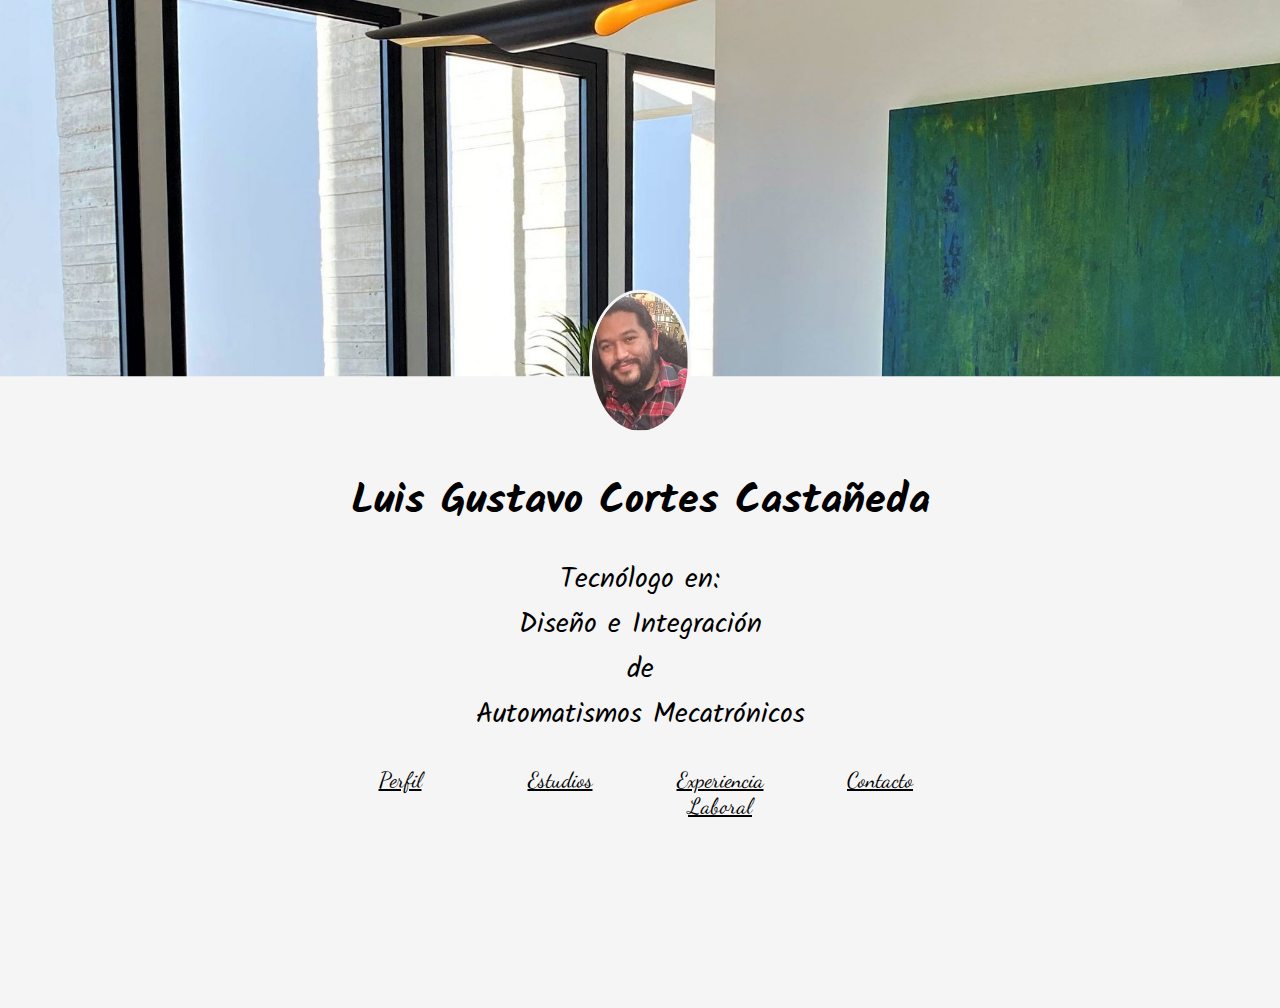
<file: index.html>
<!DOCTYPE html>
<html lang="es-ES">
<head>
    <meta charset="UTF-8">
    <meta http-equiv="X-UA-Compatible" content="IE=edge">
    <meta name="viewport" content="width=device-width, initial-scale=1.0">
    <title>Inicio</title>
    <link rel="stylesheet" href="CSS/estilos.css">
    <link rel="preconnect" href="https://fonts.googleapis.com">
    <link rel="preconnect" href="https://fonts.gstatic.com" crossorigin>
    <link href="https://fonts.googleapis.com/css2?family=Dancing+Script:wght@500&family=Kalam&display=swap" rel="stylesheet">
</head>
<body>
    <section>
        <div class="background">
            <div class="img-principal">
                <div class="img-profile">
                    <img src="img/foto.png" alt="foto de perfil">
                    
                </div>
            </div>
            <div class="main">
                <h2>Luis Gustavo Cortes Castañeda</h2>
                <div class="separador1"></div>
                <p>
                    Tecnólogo en: <br>
                    Diseño e Integración <br>
                    de <br>
                    Automatismos Mecatrónicos
                </p>
                <div class="separador2"></div>
                <div class="container-menu">
                    <div class="menu">
                        <nav>
                            <ul>
                                <li><a href="perfil.html">Perfil</a></li>
                                <li><a href="estudios.html">Estudios</a></li>
                                <li><a href="experiencia_laboral.html">Experiencia <br>Laboral</a></li>
                                <li><a href="contacto.html">Contacto</a></li>
                            </ul>
                        </nav>
                    </div>
                </div>
            </div>
        </div>
    </section>
</body>
</html>
</file>
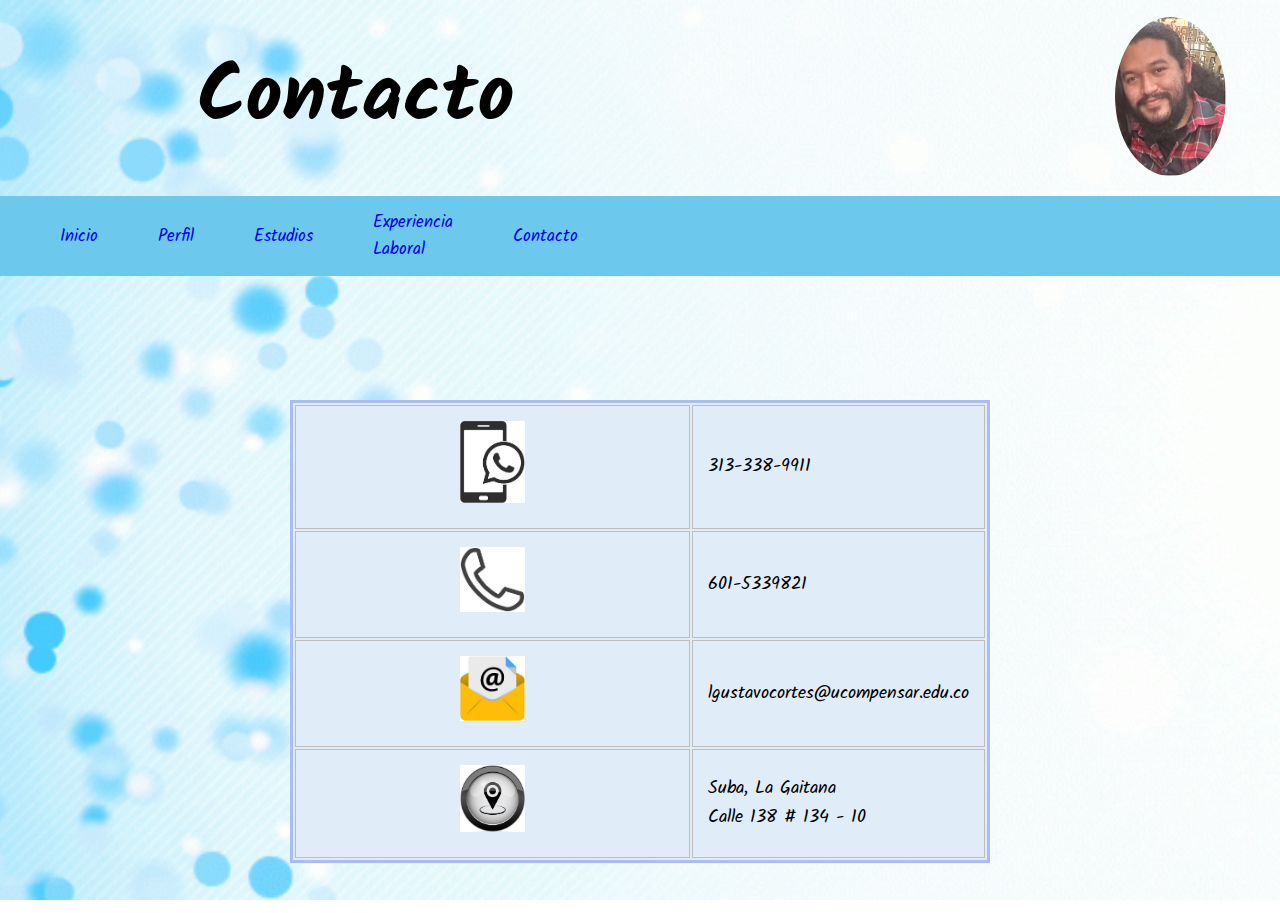
<file: contacto.html>
<!DOCTYPE html>
<html lang="es-ES">
<head>
    <meta charset="UTF-8">
    <meta http-equiv="X-UA-Compatible" content="IE=edge">
    <meta name="viewport" content="width=device-width, initial-scale=1.0">
    <title>Contacto</title>
    <link rel="stylesheet" href="CSS/estilos-headers.css">
    <link rel="stylesheet" href="CSS/estilos-contenido.css">
    <link rel="preconnect" href="https://fonts.googleapis.com">
    <link rel="preconnect" href="https://fonts.gstatic.com" crossorigin>
    <link href="https://fonts.googleapis.com/css2?family=Dancing+Script:wght@500&family=Kalam&display=swap" rel="stylesheet">
    <link href="https://fonts.googleapis.com/css2?family=Lobster+Two:ital@1&display=swap" rel="stylesheet">
</head>
<body>
    <header>
        <div class="header-superior">
            <div class="title-header-superior">
                <h1>Contacto</h1>
            </div>

            <div class="img-header-superior">
                <img src="img/foto.png" alt="">
            </div>
        </div>

        <div class="container-menu">
            <div class="menu">
                <nav>
                    <ul>
                        <li><a href="index.html">Inicio</a></li>
                        <li><a href="perfil.html">Perfil</a></li>
                        <li><a href="estudios.html">Estudios</a></li>
                        <li><a href="experiencia_laboral.html">Experiencia <br>Laboral</a></li>
                        <li><a href="#">Contacto</a></li>
                    </ul>
                </nav>
            </div>
        </div>
    </header>

    <main>
        <div class="container-contact">
            <table class="contact">
                <tr>
                    <td class="image"><img src="img/cel.jpg" alt="Logo celular con whatsapp"></td>
                    <td>313-338-9911</td>
                </tr>
                <tr>
                    <td class="image"><img src="img/tel.jpg" alt="Logo telefono"></td>
                    <td> 601-5339821</td>
                </tr>
                <tr>
                    <td class="image"><img src="img/email.jpg" alt="Logo correo electronico"></td>
                    <td>lgustavocortes@ucompensar.edu.co</td>
                </tr>
                <tr>
                    <td class="image"><img src="img/gps.jpg" alt="Logo ubicación"></td>
                    <td>Suba, La Gaitana <br> Calle 138 # 134 - 10</td>
                </tr>
            </table>
        </div>
    </main>
</body>
</html>
</file>
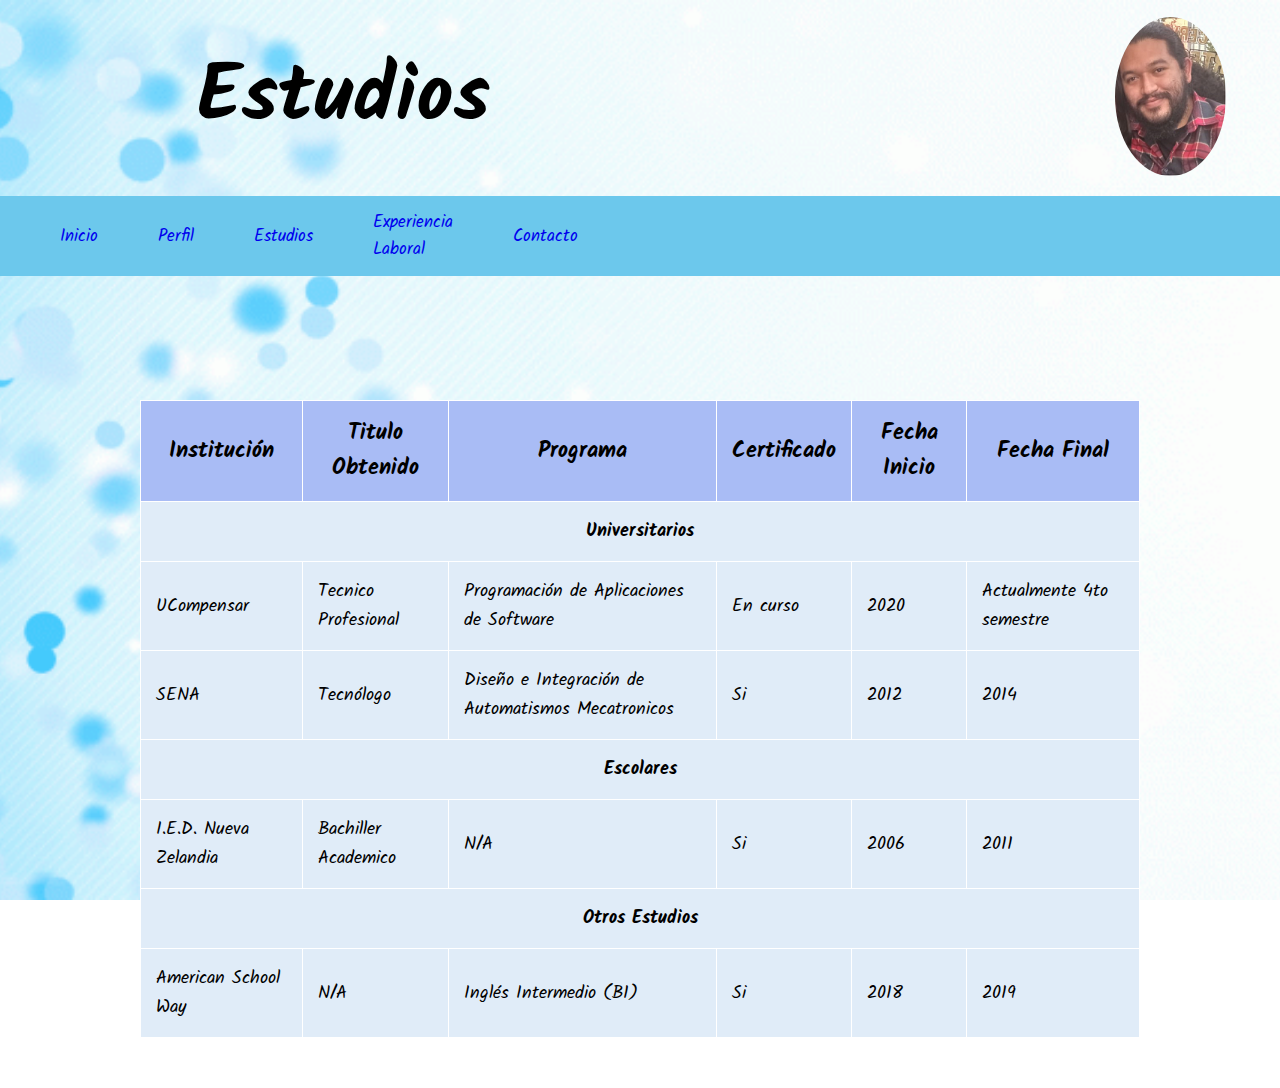
<file: estudios.html>
<!DOCTYPE html>
<html lang="es-ES">
<head>
    <meta charset="UTF-8">
    <meta http-equiv="X-UA-Compatible" content="IE=edge">
    <meta name="viewport" content="width=device-width, initial-scale=1.0">
    <title>Estudios</title>
    <link rel="stylesheet" href="CSS/estilos-headers.css">
    <link rel="stylesheet" href="CSS/estilos-contenido.css">
    <link rel="preconnect" href="https://fonts.googleapis.com">
    <link rel="preconnect" href="https://fonts.gstatic.com" crossorigin>
    <link href="https://fonts.googleapis.com/css2?family=Dancing+Script:wght@500&family=Kalam&display=swap" rel="stylesheet">
    <link href="https://fonts.googleapis.com/css2?family=Lobster+Two:ital@1&display=swap" rel="stylesheet">
</head>
<body>
    <header>
        <div class="header-superior">
            <div class="title-header-superior">
                <h1>Estudios</h1>
            </div>

            <div class="img-header-superior">
                <img src="img/foto.png" alt="">
            </div>
        </div>

        <div class="container-menu">
            <div class="menu">
                <nav>
                    <ul>
                        <li><a href="index.html">Inicio</a></li>
                        <li><a href="perfil.html">Perfil</a></li>
                        <li><a href="#">Estudios</a></li>
                        <li><a href="experiencia_laboral.html">Experiencia <br>Laboral</a></li>
                        <li><a href="contacto.html">Contacto</a></li>
                    </ul>
                </nav>
            </div>
        </div>
    </header>

    <main>
        <div class="container-studies">
            <table class="studies-table">
                <thead>
                    <tr>
                        <th>Institución</th>
                        <th>Titulo Obtenido</th>
                        <th>Programa</th>
                        <th>Certificado</th>
                        <th>Fecha Inicio</th>
                        <th>Fecha Final</th>
                    </tr>
                </thead>
                
                <tr>
                    <th colspan="6">Universitarios </th>
                </tr>
                <tr>
                    <td>UCompensar</td>
                    <td>Tecnico Profesional</td>
                    <td>Programación de Aplicaciones de Software</td>
                    <td>En curso</td>
                    <td>2020</td>
                    <td>Actualmente 4to semestre</td>
                </tr>
                <tr>
                    <td>SENA</td>
                    <td>Tecnólogo</td>
                    <td>Diseño e Integración de Automatismos Mecatronicos</td>
                    <td>Si</td>
                    <td>2012</td>
                    <td>2014</td>
                </tr>

                <tr>
                    <th colspan="6">Escolares </th>
                </tr>
                <tr>
                    <td>I.E.D. Nueva Zelandia</td>
                    <td>Bachiller Academico</td>
                    <td>N/A</td>
                    <td>Si</td>
                    <td>2006</td>
                    <td>2011</td>
                </tr>    
                
                <tr>
                    <th colspan="6">Otros Estudios</th>
                </tr>
                <tr>
                    <td>American School Way</td>
                    <td>N/A</td>
                    <td>Inglés Intermedio (B1)</td>
                    <td>Si</td>
                    <td>2018</td>
                    <td>2019</td>
                </tr>
            </table>
        </div>
    </main>
</body>
</html>
</file>
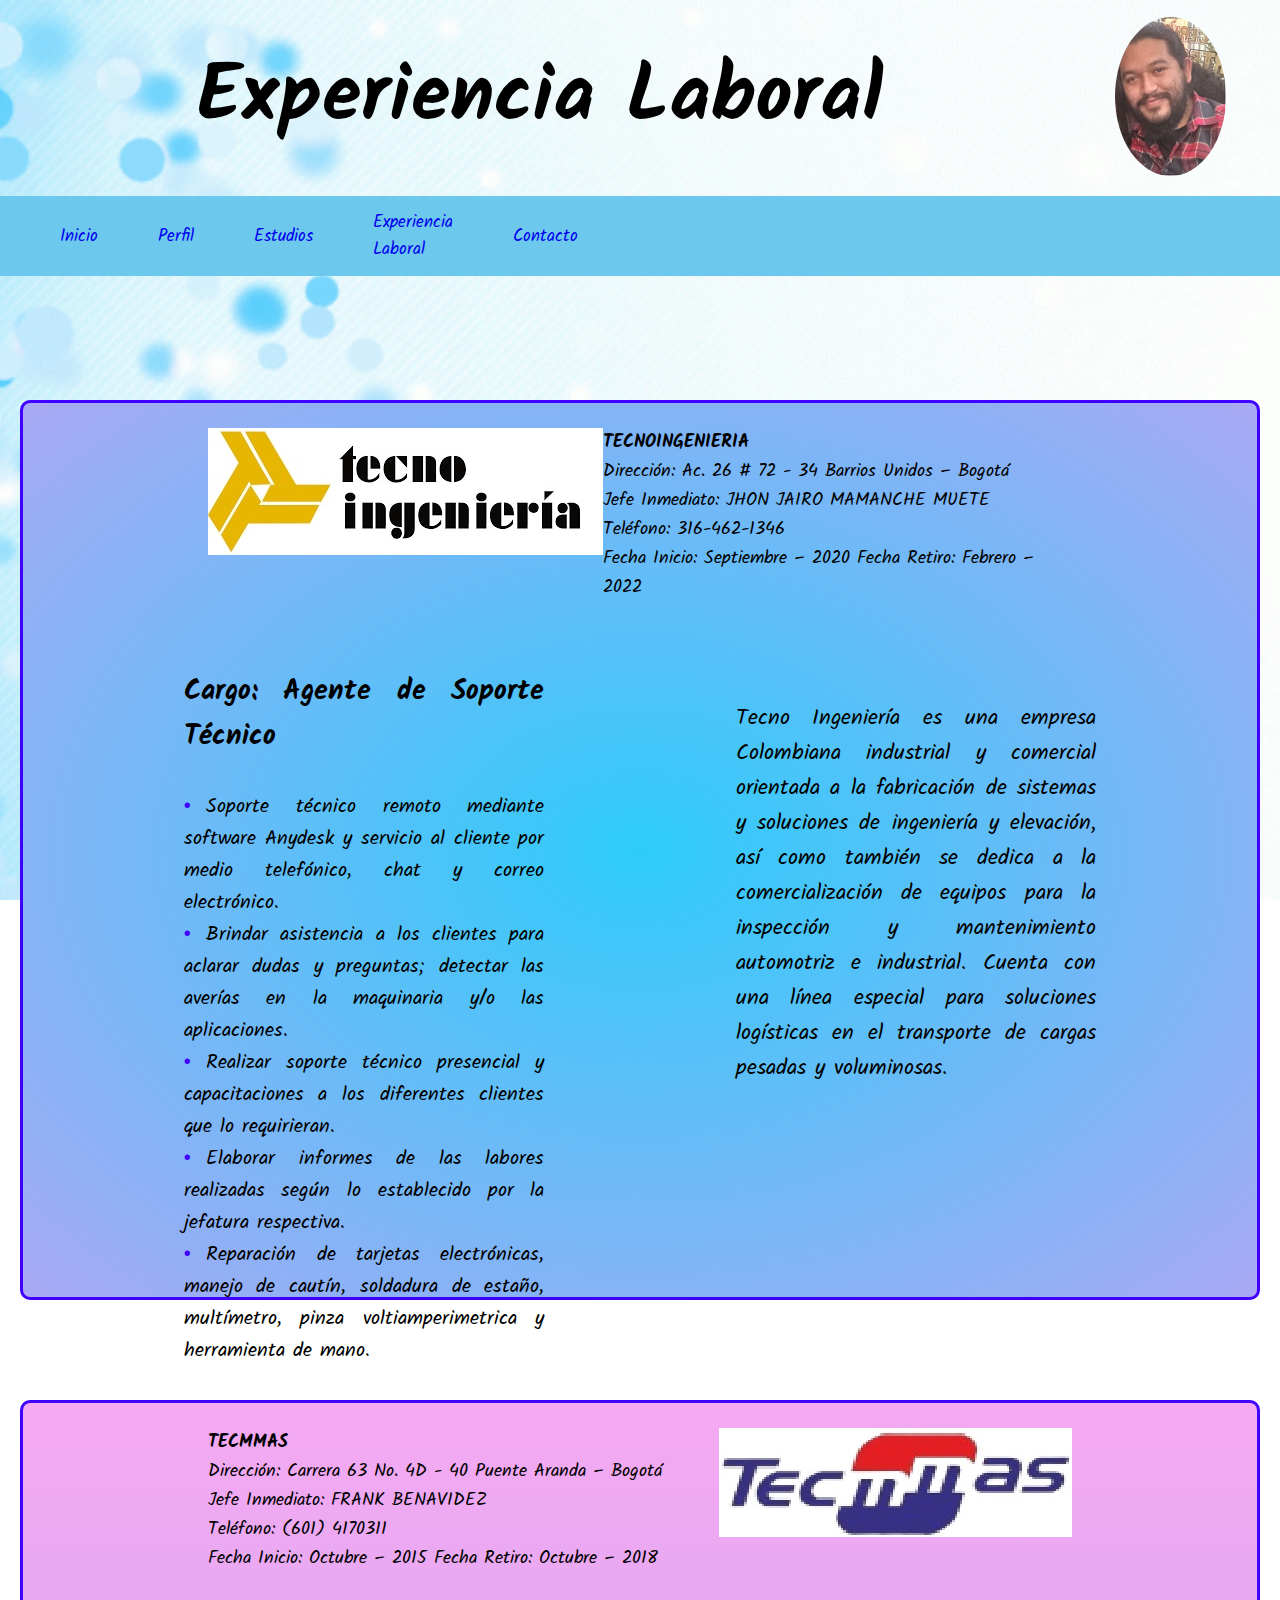
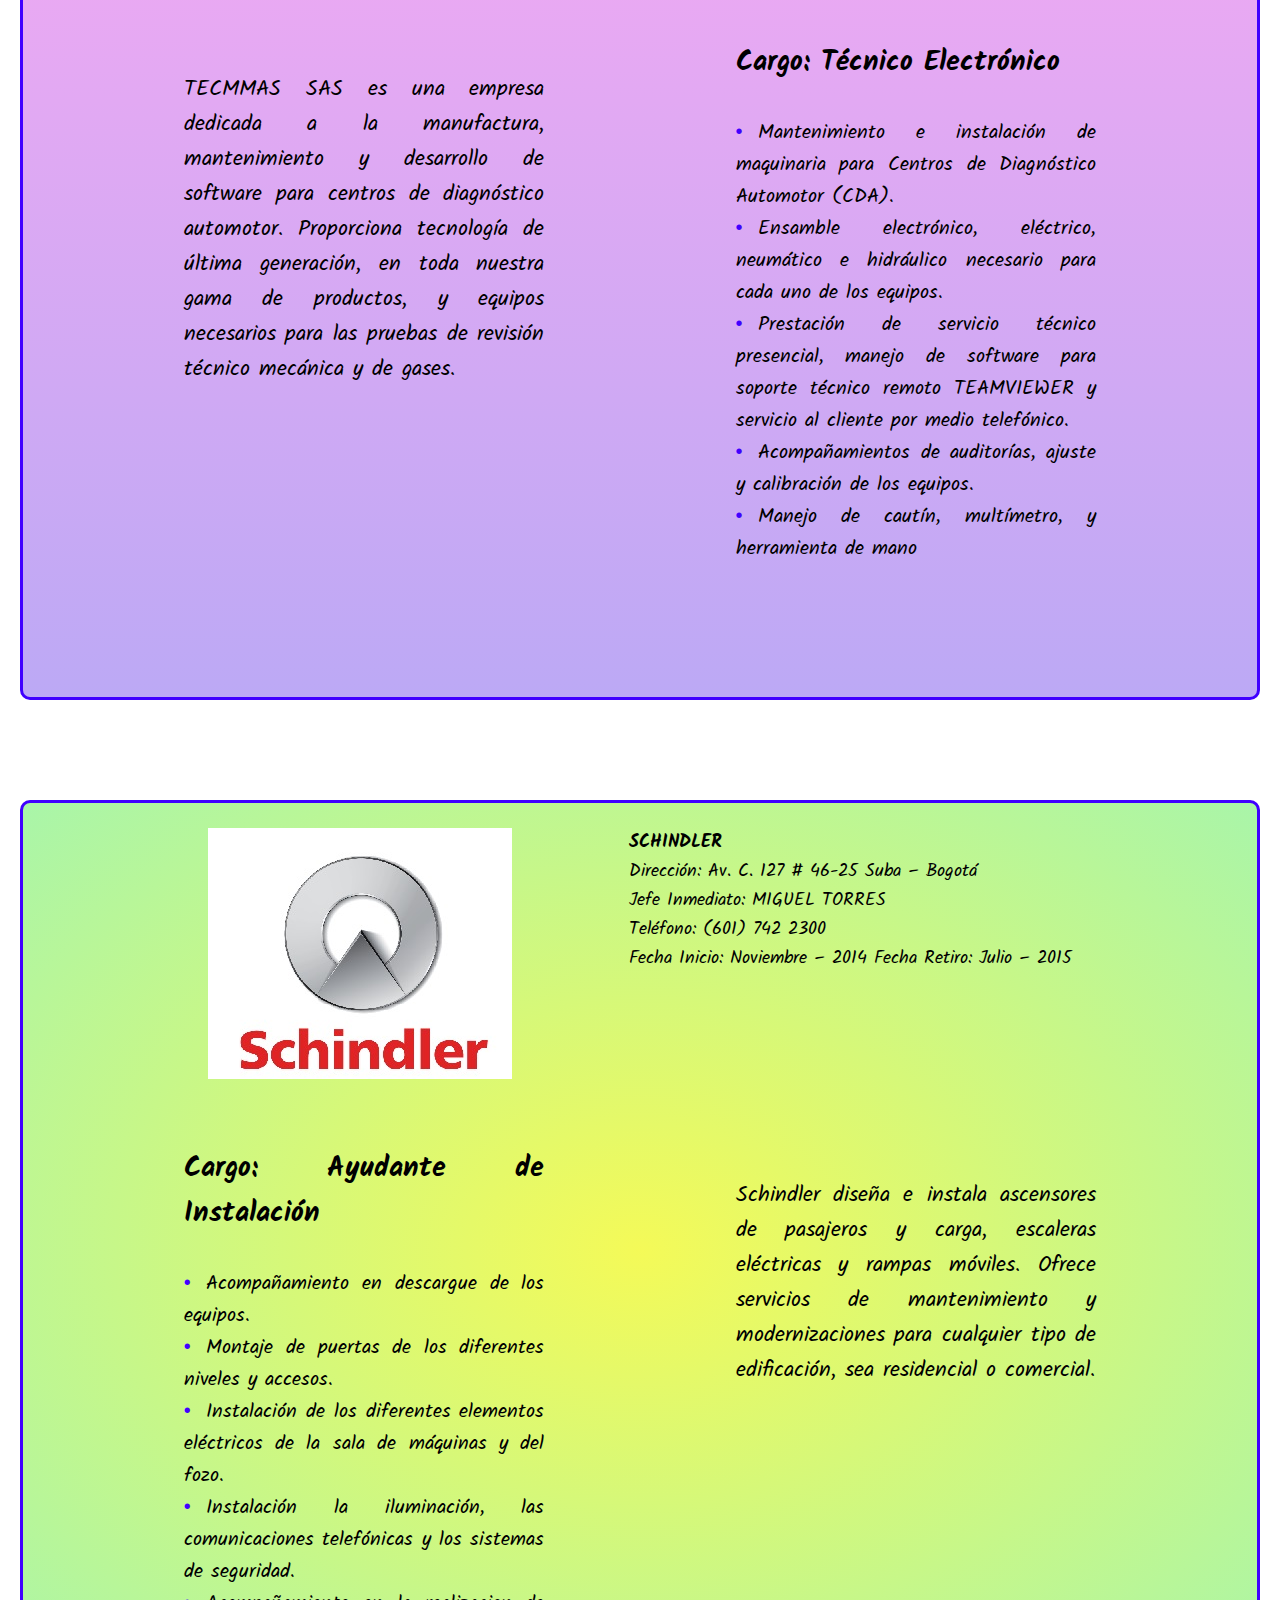
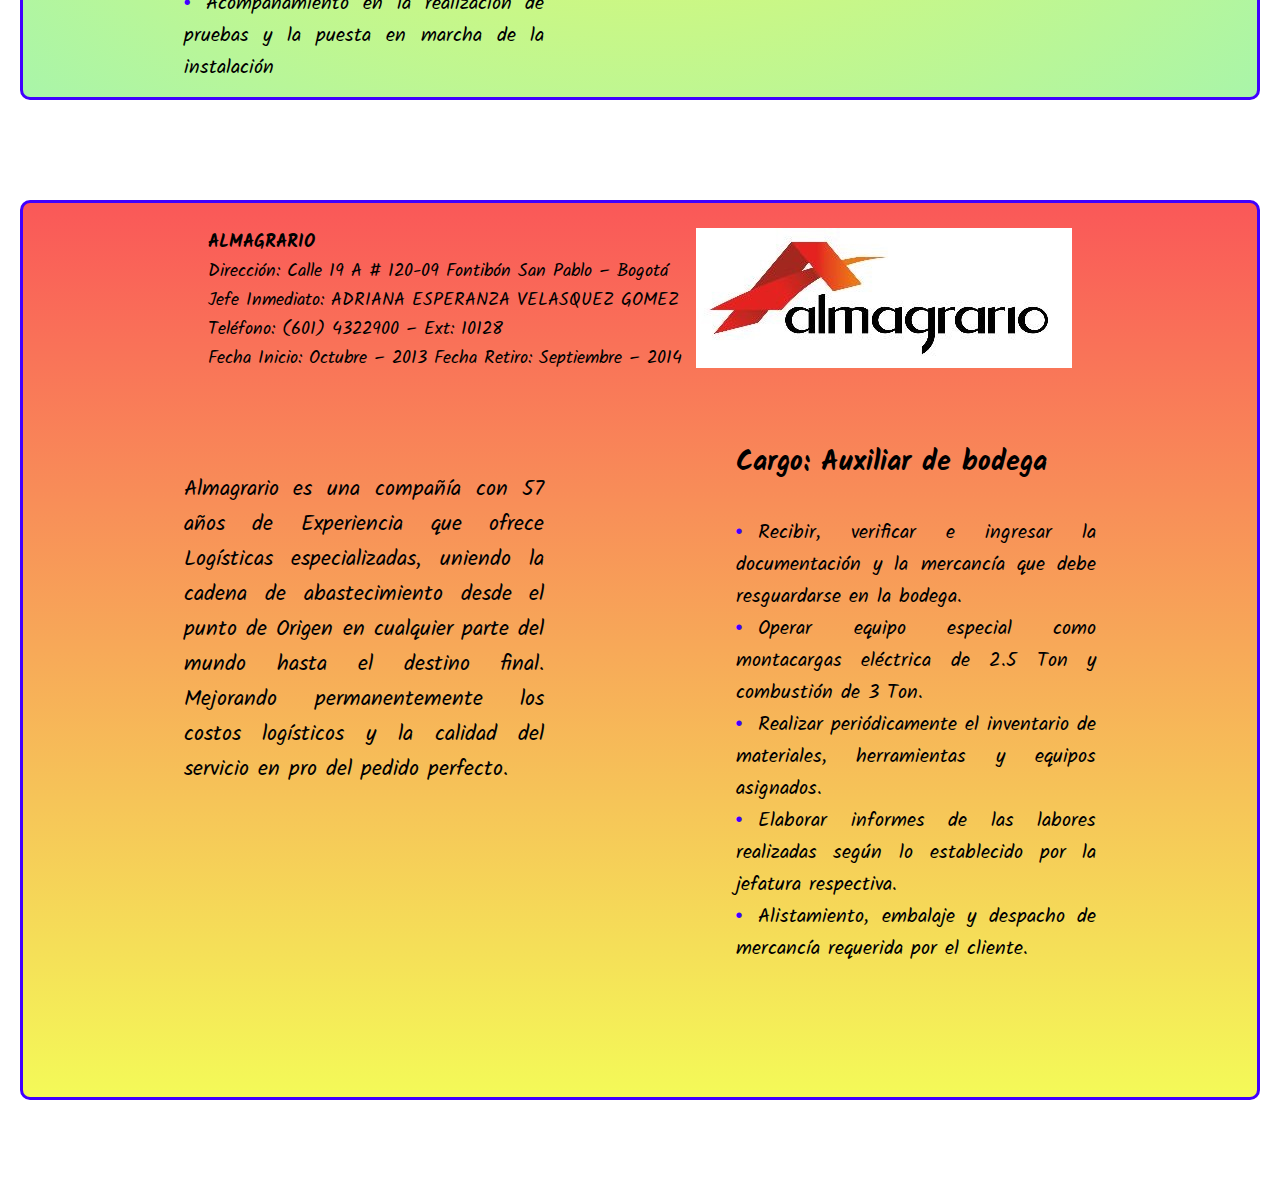
<file: experiencia_laboral.html>
<!DOCTYPE html>
<html lang="es-ES">
<head>
    <meta charset="UTF-8">
    <meta http-equiv="X-UA-Compatible" content="IE=edge">
    <meta name="viewport" content="width=device-width, initial-scale=1.0">
    <title>Experiencia Laboral</title>
    <link rel="stylesheet" href="CSS/estilos-headers.css">
    <link rel="stylesheet" href="CSS/estilos-contenido.css">
    <link rel="preconnect" href="https://fonts.googleapis.com">
    <link rel="preconnect" href="https://fonts.gstatic.com" crossorigin>
    <link href="https://fonts.googleapis.com/css2?family=Dancing+Script:wght@500&family=Kalam&display=swap" rel="stylesheet">
    <link href="https://fonts.googleapis.com/css2?family=Lobster+Two:ital@1&display=swap" rel="stylesheet">
</head>
<body>
    <header>
        <div class="header-superior">
            <div class="title-header-superior">
                <h1>Experiencia Laboral</h1>
            </div>

            <div class="img-header-superior">
                <img src="img/foto.png" alt="">
            </div>
        </div>

        <div class="container-menu">
            <div class="menu">
                <nav>
                    <ul>
                        <li><a href="index.html">Inicio</a></li>
                        <li><a href="perfil.html">Perfil</a></li>
                        <li><a href="estudios.html">Estudios</a></li>
                        <li><a href="#">Experiencia <br>Laboral</a></li>
                        <li><a href="contacto.html">Contacto</a></li>
                    </ul>
                </nav>
            </div>
        </div>
    </header>
    <main>
        <section class="teno-experience">
            <div class="tecno-experience-logo">
                <img src="img/tecnoingenieria.jpg" alt="Logo empresa TecnoIngenieria">
                <p>
                    <b>TECNOINGENIERIA</b> <br>
                    Dirección: Ac. 26 # 72 - 34 Barrios Unidos &#8211; Bogotá <br>
                    Jefe Inmediato: JHON JAIRO MAMANCHE MUETE <br>
                    Teléfono: 316-462-1346 <br>
                    Fecha Inicio: Septiembre &#8211; 2020         Fecha Retiro: Febrero &#8211; 2022
                </p>
            </div>
            <div class="description-tecno">
                <div class="duties-tecno">
                    <p><b>Cargo: Agente de Soporte Técnico</b></p><br>

                    <ul>
                        <li>Soporte técnico remoto mediante software Anydesk  y servicio al cliente por medio telefónico, chat y correo electrónico.</li>
                        <li>Brindar asistencia a los clientes para aclarar dudas y preguntas; detectar las averías en la maquinaria y/o las aplicaciones.</li>
                        <li>Realizar soporte técnico presencial y capacitaciones a los diferentes clientes que lo requirieran.</li>
                        <li>Elaborar informes de las labores realizadas según lo establecido por la jefatura respectiva.</li>
                        <li>Reparación de tarjetas electrónicas, manejo de cautín, soldadura de estaño, multímetro, pinza voltiamperimetrica y herramienta de mano.</li>
                    </ul>
                </div>

                <div class="separador1"></div>

                <div class="companie-tecno">
                    <p>
                        Tecno Ingeniería es una empresa Colombiana industrial y comercial orientada a la fabricación de sistemas y soluciones de ingeniería y elevación, 
                        así como también se dedica a la comercialización de equipos para la inspección y mantenimiento automotriz e industrial. Cuenta con una línea especial 
                        para soluciones logísticas en el transporte de cargas pesadas y voluminosas.
                    </p>
                </div>
            </div>
        </section>

        <div class="separador2"></div>

        <section class="tecmmas-experience">
            <div class="tecmmas-experience-logo">
                <p>
                    <b>TECMMAS</b> <br>
                    Dirección: Carrera 63 No. 4D - 40 Puente Aranda &#8211; Bogotá <br>
                    Jefe Inmediato: FRANK BENAVIDEZ <br>
                    Teléfono: (601) 4170311 <br>
                    Fecha Inicio: Octubre &#8211; 2015          Fecha Retiro: Octubre &#8211; 2018
                </p>
                <img src="img/tecmmas.jpg" alt="Logo empresa Tecmmas">
            </div>
            <div class="description-tecmmas">
                <div class="companie-tecmmas">
                    <p>
                        TECMMAS SAS es una empresa dedicada a la manufactura, mantenimiento y desarrollo de software para centros de diagnóstico automotor. 
                        Proporciona tecnología de última generación, en toda nuestra gama de productos, y equipos necesarios para las pruebas de revisión técnico mecánica 
                        y de gases.
                    </p>
                </div>

                <div class="separador1"></div>

                <div class="duties-tecmmas">
                    <p><b>Cargo: Técnico Electrónico</b></p><br>

                    <ul>
                        <li>Mantenimiento e instalación de maquinaria para Centros de Diagnóstico Automotor (CDA).</li>
                        <li>Ensamble electrónico, eléctrico, neumático e hidráulico necesario para cada uno de los equipos.</li>
                        <li>Prestación de servicio técnico presencial, manejo de software para soporte técnico remoto TEAMVIEWER y servicio al cliente por medio telefónico.</li>
                        <li>Acompañamientos de auditorías, ajuste y calibración  de los equipos.</li>
                        <li>Manejo de cautín, multímetro, y herramienta de mano </li>
                    </ul>
                </div>
            </div>
        </section>

        <div class="separador2"></div>

        <section class="schindler-exprience">
            <div class="schindler-exprience-logo">
                <img src="img/schindler.jpg" alt="Logo empresa Schindler">
                <p>
                    <b>SCHINDLER</b> <br>
                    Dirección: Av. C. 127 # 46-25 Suba &#8211; Bogotá <br>
                    Jefe Inmediato: MIGUEL TORRES <br>
                    Teléfono: (601) 742 2300 <br>
                    Fecha Inicio: Noviembre &#8211; 2014           Fecha Retiro: Julio &#8211; 2015
                </p>
            </div>
            <div class="description-schindler">
                <div class="duties-schindler">
                    <p><b>Cargo: Ayudante de Instalación</b></p> <br>

                    <ul>
                        <li>Acompañamiento en descargue de los equipos.</li>
                        <li>Montaje de  puertas de los diferentes niveles y accesos.</li>
                        <li>Instalación de los diferentes elementos eléctricos de la sala de máquinas y del fozo.</li>
                        <li>Instalación la iluminación, las comunicaciones telefónicas y los sistemas de seguridad.</li>
                        <li>Acompañamiento en la realizacion de pruebas y la puesta en marcha de la instalación</li>
                    </ul>

                </div>

                <div class="separador1"></div>

                <div class="companie-schindler">
                    <p>
                        Schindler diseña e instala ascensores de pasajeros y carga, escaleras eléctricas y rampas móviles. Ofrece servicios de mantenimiento 
                        y modernizaciones para cualquier tipo de edificación, sea residencial o comercial.
                    </p>
                </div>

            </div>
        </section>

        <div class="separador2"></div>

        <section class="almagrario-experience">
            <div class="almagrario-experience-logo">
                <p>
                    <b>ALMAGRARIO</b> <br>
                    Dirección: Calle 19 A # 120-09 Fontibón San Pablo &#8211; Bogotá <br>
                    Jefe Inmediato: ADRIANA ESPERANZA VELASQUEZ GOMEZ <br>
                    Teléfono: (601) 4322900 &#8211; Ext: 10128 <br>
                    Fecha Inicio: Octubre &#8211; 2013          Fecha Retiro: Septiembre &#8211; 2014
                </p>
                <img src="img/almagrario.jpg" alt="Logo empresa Almagrario">
            </div>
            <div class="description-almagrario">
                <div class="companie-almagrario">
                    <p>
                        Almagrario es una compañía con 57 años de Experiencia que ofrece Logísticas especializadas, uniendo la cadena de abastecimiento desde el 
                        punto de Origen en cualquier parte del mundo hasta el destino final. Mejorando permanentemente los costos logísticos y la calidad del servicio 
                        en pro del pedido perfecto.
                    </p>
                </div>

                <div class="separador1"></div>

                <div class="duties-almagrario">
                    <p><b>Cargo: Auxiliar de bodega</b></p> <br>
                    
                    <ul>
                        <li>Recibir, verificar e ingresar la documentación y la mercancía que debe resguardarse en la bodega.</li>
                        <li>Operar equipo especial como montacargas eléctrica de 2.5 Ton y combustión de 3 Ton.</li>
                        <li>Realizar periódicamente el inventario de materiales, herramientas y equipos asignados.</li>
                        <li>Elaborar informes de las labores realizadas según lo establecido por la jefatura respectiva.</li>
                        <li>Alistamiento, embalaje y despacho de mercancía requerida por el cliente.</li>
                    </ul>
                </div>

            </div>
        </section>
    </main>
</body>
</html>
</file>
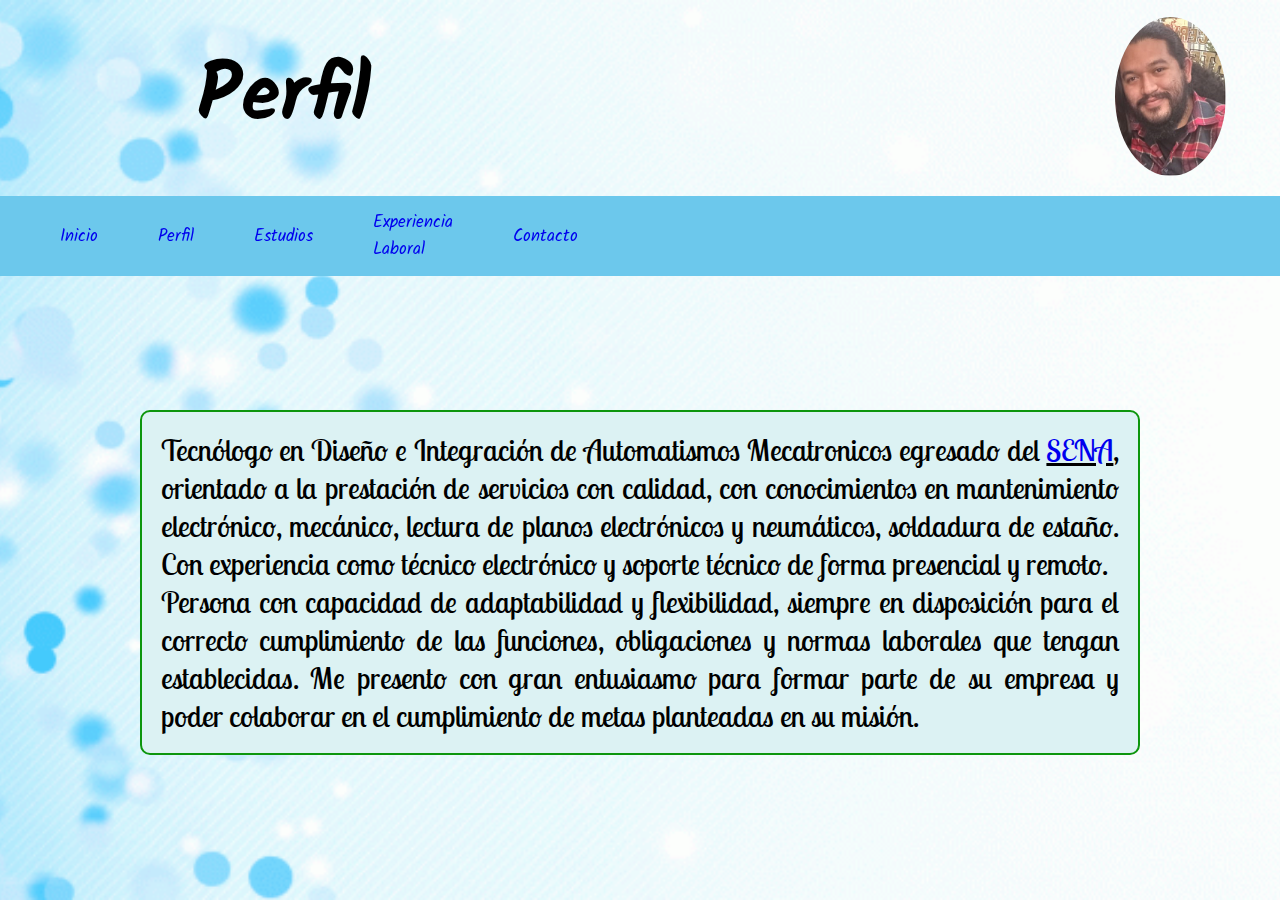
<file: perfil.html>
<!DOCTYPE html>
<html lang="es-ES">
<head>
    <meta charset="UTF-8">
    <meta http-equiv="X-UA-Compatible" content="IE=edge">
    <meta name="viewport" content="width=device-width, initial-scale=1.0">
    <title>Perfil</title>
    <link rel="stylesheet" href="CSS/estilos-headers.css">
    <link rel="stylesheet" href="CSS/estilos-contenido.css">
    <link rel="preconnect" href="https://fonts.googleapis.com">
    <link rel="preconnect" href="https://fonts.gstatic.com" crossorigin>
    <link href="https://fonts.googleapis.com/css2?family=Dancing+Script:wght@500&family=Kalam&display=swap" rel="stylesheet">
    <link href="https://fonts.googleapis.com/css2?family=Lobster+Two:ital@1&display=swap" rel="stylesheet">
</head>
<body>
    <header>
        <div class="header-superior">
            <div class="title-header-superior">
                <h1>Perfil</h1>
            </div>

            <div class="img-header-superior">
                <img src="img/foto.png" alt="">
            </div>
        </div>

        <div class="container-menu">
            <div class="menu">
                <nav>
                    <ul>
                        <li><a href="index.html">Inicio</a></li>
                        <li><a href="#">Perfil</a></li>
                        <li><a href="estudios.html">Estudios</a></li>
                        <li><a href="experiencia_laboral.html">Experiencia <br>Laboral</a></li>
                        <li><a href="contacto.html">Contacto</a></li>
                    </ul>
                </nav>
            </div>
        </div>
    </header>
    
    <main>
        <div class="profile">
            <p>
                Tecnólogo en Diseño e Integración de Automatismos Mecatronicos egresado del 
                <span style='text-decoration: underline'><a href="https://oferta.senasofiaplus.edu.co/sofia-oferta/detalle-oferta.html?fm=0&fc=CG4GmXtHf5w" target="blank">SENA</a></span>,
                orientado a la prestación de servicios con calidad, con conocimientos en mantenimiento electrónico, mecánico, lectura de planos electrónicos y neumáticos, 
                soldadura de estaño. 
                Con experiencia como técnico electrónico y soporte técnico de forma presencial y remoto. <br>
                Persona con capacidad de adaptabilidad y flexibilidad, siempre en disposición para el correcto cumplimiento de las funciones, obligaciones y normas laborales 
                que tengan establecidas. Me presento con gran entusiasmo para formar parte de su empresa y poder colaborar en el cumplimiento de metas planteadas en su misión. 
            </p>
        </div>
    </main>
</body>
</html>
</file>
<file: CSS/estilos.css>
*{
    box-sizing: border-box;
    margin: 0%;
    padding: 0%;
}

body{
    background-image: url(../img/fondo.jpg);
    background-position: center center;
    background-repeat: no-repeat;
    background-size: cover;
    background-attachment: fixed; 
}

.separador1{
    height: 4%;
}
.separador2{
    height: 30px;
}

.background{
    height: 100vh;
    width: 100%;
    text-align: center;
    position: absolute;
}
.background .img-principal{
    align-items: center;
    position: relative;
    height: 52%;
    width: 100%;
    transform: translateY(25%);
}
.background .img-principal .img-profile{
    width: 100%;
    height: 20%;
    background-color: whitesmoke;
    display: block;
    justify-content: center;
    transform: translateY(277%);
}
.img-profile img{
    transform: translateY(-60%);
    width: 8%;
    border-radius: 50%;
    border: 3px solid whitesmoke;
}


.background .main{
    height: 60%;
    width: 100%;
    position: relative;
    background-color: whitesmoke;
    font-family: 'Kalam', cursive;
    font-size: 28px;
    text-align: center;

}
.background .main .container-menu{
    width: 50%;
    height: 5%;
    font-family: 'Dancing Script', cursive;
    font-size: 22px;
    transform: translateX(50%);
}
.background .main .container-menu .menu{
    width: 100%;
    height: 100%;
}
nav{
    height: 100%;
}
nav > ul{
    height: 100%;
    width: 100%;
    display: flex;
}
nav > ul >li{
    height: 100%;
    width: 100%;
    list-style: none;
    
}
nav > ul >li >a{
    height: 100%;
    width: 100%;
    transform: translateX(50%);
    color: black;
    transition: all 300ms ease;
}
.container-menu li::before{
    display: inline-block;
    padding-right: 10px;
}
nav > ul >li >a:hover{
    background-color: #AED6F1;
    box-shadow: 0px 0px 10px 0px rgba(0, 0, 0, 0.5);
}
</file>
<file: CSS/estilos-headers.css>
*{
    box-sizing: border-box;
    text-decoration: none;
    margin: 0%;
    padding: 0%;
}
body{
    background-image: url(../img/ot-fondo.png);
    background-position: center center;
    background-repeat: no-repeat;
    background-size: cover;
    background-attachment: fixed;
}
 header{
    width: 100%;
    position: fixed;
    top: 0;
    left: 0;
    background-image: url(../img/ot-fondo.png);
    background-position: center center;
    background-repeat: no-repeat;
    background-size: cover;
    background-attachment: fixed;
}

/*HEADER SUPERRIOR*/
.header-superior{
    max-width: 1500px;
    margin: auto;
    display: flex;
    align-items: center;
    justify-content: space-between;
    padding: 1.3%;
}
.header-superior .title-header-superior h1{
    font-size: 80px;
    font-family: 'Kalam', cursive;
    padding-left: 180px;
}
.header-superior .img-header-superior img{
    width: 75%;
    border-radius: 50%;
}

/*MENU*/
.container-menu{
    width: 100%;
    height: 80px;
    padding: 0px 30px;
    background-color: rgb(108, 200, 236);
}
.menu{
    max-width: 1500px;
    margin: auto;
    height: 100%;
    font-size: 17px;
    font-family: 'Kalam', cursive;
}
nav{
    height: 100%;
}
nav > ul{
    height: 100%;
    display: flex;
}
nav > ul >li{
    height: 100%;
    list-style: none;
    position: relative;
}
nav > ul >li > a{
    width: 100%;
    height: 100%;
    display: flex;
    align-items: center;
    padding: 30px;
    transition: all 300ms ease;
}
nav > ul >li > a:hover{
    transform: scale(1.1);
    background-color: #AED6F1;
    box-shadow: 0px 0px 10px 0px rgba(0, 0, 0, 0.5);
}
</file>
<file: CSS/estilos-contenido.css>
.separador1{
    width: 4%;
    height: 800px;
}
.separador2{
    height: 80px;
}


main{
    padding: 40px 20px;
    margin-top: 350px;
}


/*PERFIL*/
.profile{
    max-width: 1000px;
    margin: 20px auto;
    background-color: rgb(220, 242, 243);
    border: 2px solid rgb(13, 150, 13);
    border-radius: 10px;
    padding: 1.5%;
}
.profile p{
    font-family: 'Lobster Two', cursive;
    font-size: 30px;
    text-align: justify;
}
/*----------------------------------------------------------------------------------------*/

/*ESTUDIOS*/
.container-studies{
    max-width: 1000px;
    margin: 10px auto;
    font-size: 18px;
    font-family: 'Kalam', cursive;
}
.container-studies > .studies-table{
    max-width: 100%;
    border-collapse: collapse;
    background-color: #E0ECF8;
}

.container-studies > .studies-table > thead{
    background-color: #A9BCF5;
    font-size: 22px;
}
.container-studies > .studies-table  th,td{
    border: 1px solid white;
    padding: 15px;
}
/*----------------------------------------------------------------------------------------*/

/*EXPERIENCIA LABORAL*/
/*-------TECNOINGENIERIA-------*/
.teno-experience{
    height: 900px;
    max-width: 1500px;
    margin: 10px auto;
    border: 3px solid #4000FF;
    border-radius: 10px;
    background-image: radial-gradient(#2ECCFA, #A9A9F5);
}
.tecno-experience-logo{
    width: 100%;
    display: flex;
    justify-content: space-between;
    padding: 2% 15% 1% 15%;
}
.tecno-experience-logo p{
    font-size: 18px;
    font-family: 'Kalam', cursive;
}
.tecno-experience-logo img{
    height: 10%;
}
.description-tecno{
    width: 100%;
    height: 70%;
    display: flex;
    justify-content: space-between;
    padding: 1% 7% 1% 7%;
    font-family: 'Kalam', cursive;
}
.description-tecno .companie-tecno{
    width: 48%;
    padding: 7%;
    font-size: 22px;
    text-align: justify;
}
.description-tecno .duties-tecno{
    width: 48%;
    padding: 4% 7%;
    font-size: 20px;
    text-align: justify;
}
.description-tecno .duties-tecno p{
    font-size: 28px;
}
.description-tecno .duties-tecno ul{
    list-style: none;
}
.duties-tecno li::before{
    content: "\2022 \00A0";
    color: #4000FF;
    font-family: Arial, Helvetica, sans-serif;
    font-weight: 800px;
    display: inline-block;
    padding-right: 10px;
}
/*-------TECMMAS-------*/
.tecmmas-experience {
    height: 900px;
    max-width: 1500px;
    margin: 10px auto;
    border: 3px solid #4000FF;
    border-radius: 10px;
    background-image: linear-gradient(#F5A9F2, #BCA9F5);
}
.tecmmas-experience-logo{
    width: 100%;
    display: flex;
    justify-content: space-between;
    padding: 2% 15% 1% 15%;
}
.tecmmas-experience-logo p{
    font-size: 18px;
    font-family: 'Kalam', cursive;
}
.tecmmas-experience-logo img{
    height: 10%;
}
.description-tecmmas{
    width: 100%;
    height: 70%;
    display: flex;
    justify-content: space-between;
    padding: 1% 7% 1% 7%;
    font-family: 'Kalam', cursive;
}
.description-tecmmas .companie-tecmmas{
    width: 48%;
    padding: 7%;
    font-size: 22px;
    text-align: justify;
}
.description-tecmmas .duties-tecmmas{
    width: 48%;
    padding: 4% 7%;
    font-size: 20px;
    text-align: justify;
}
.description-tecmmas .duties-tecmmas p{
    font-size: 28px;
}
.description-tecmmas .duties-tecmmas ul{
    list-style: none;
}
.duties-tecmmas li::before{
    content: "\2022 \00A0";
    color: #4000FF;
    font-family: Arial, Helvetica, sans-serif;
    font-weight: 800px;
    display: inline-block;
    padding-right: 10px;
}
/*-------SCHINDLER-------*/
.schindler-exprience{
    height: 900px;
    max-width: 1500px;
    margin: 10px auto;
    border: 3px solid #4000FF;
    border-radius: 10px;
    background-image: radial-gradient(#F4FA58, #A9F5A9);
}
.schindler-exprience-logo{
    width: 100%;
    display: flex;
    justify-content: space-between;
    padding: 2% 15% 1% 15%;
}
.schindler-exprience-logo p{
    font-size: 18px;
    font-family: 'Kalam', cursive;
}
.schindler-exprience-logo img{
    height: 10%;
}
.description-schindler{
    width: 100%;
    height: 70%;
    display: flex;
    justify-content: space-between;
    padding: 1% 7% 1% 7%;
    font-family: 'Kalam', cursive
}
.description-schindler .companie-schindler{
    width: 48%;
    padding: 7%;
    font-size: 22px;
    text-align: justify;
}
.description-schindler .duties-schindler{
    width: 48%;
    padding: 4% 7%;
    font-size: 20px;
    text-align: justify;
}
.description-schindler .duties-schindler p{
    font-size: 28px;
}
.description-schindler .duties-schindler ul{
    list-style: none;
}
.duties-schindler li::before{
    content: "\2022 \00A0";
    color: #4000FF;
    font-family: Arial, Helvetica, sans-serif;
    font-weight: 800px;
    display: inline-block;
    padding-right: 10px;
}
/*-------ALMAGRARIO-------*/
.almagrario-experience{
    height: 900px;
    max-width: 1500px;
    margin: 10px auto;
    border: 3px solid #4000FF;
    border-radius: 10px;
    background-image: linear-gradient(#FA5858, #F4FA58);
}
.almagrario-experience-logo{
    width: 100%;
    display: flex;
    justify-content: space-between;
    padding: 2% 15% 1% 15%;
}
.almagrario-experience-logo p{
    font-size: 18px;
    font-family: 'Kalam', cursive;
}
.almagrario-experience-logo img{
    height: 10%;
}
.description-almagrario{
    width: 100%;
    height: 70%;
    display: flex;
    justify-content: space-between;
    padding: 1% 7% 1% 7%;
    font-family: 'Kalam', cursive;
}
.description-almagrario .companie-almagrario{
    width: 48%;
    padding: 7%;
    font-size: 22px;
    text-align: justify;
}
.description-almagrario .duties-almagrario{
    width: 48%;
    padding: 4% 7%;
    font-size: 20px;
    text-align: justify;
}
.description-almagrario .duties-almagrario p{
    font-size: 28px;
}
.description-almagrario .duties-almagrario ul{
    list-style: none;
}
.duties-almagrario li::before{
    content: "\2022 \00A0";
    color: #4000FF;
    font-family: Arial, Helvetica, sans-serif;
    font-weight: 800px;
    display: inline-block;
    padding-right: 10px;
}


/*----------------------------------------------------------------------------------------*/
/*CONTACTOS*/
.container-contact{
    max-width: 700px;
    margin: 10px auto;
    font-size: 18px;
    font-family: 'Kalam', cursive;
    background-color: #E0ECF8;
}
.contact{
    border: 3px solid #A9BCF5;
    
}
.contact td{
    border: 1px solid #BDBDBD;
    padding: 15px;
}
.container-contact .contact img{
    width: 18%;
}
.container-contact .contact .image{
    text-align: center;
}
.contact tr td{
    transition: all 300ms ease;
}
.contact tr:hover td{
    background-color: #AED6F1;
    box-shadow: 0px 0px 10px 0px rgba(0, 0, 0, 0.5);
    transform: scale(1.1);
}
/*----------------------------------------------------------------------------------------*/


/*
font-family: 'Dancing Script', cursive;
font-family: 'Kalam', cursive;
font-family: 'Lobster Two', cursive;
*/
</file>
